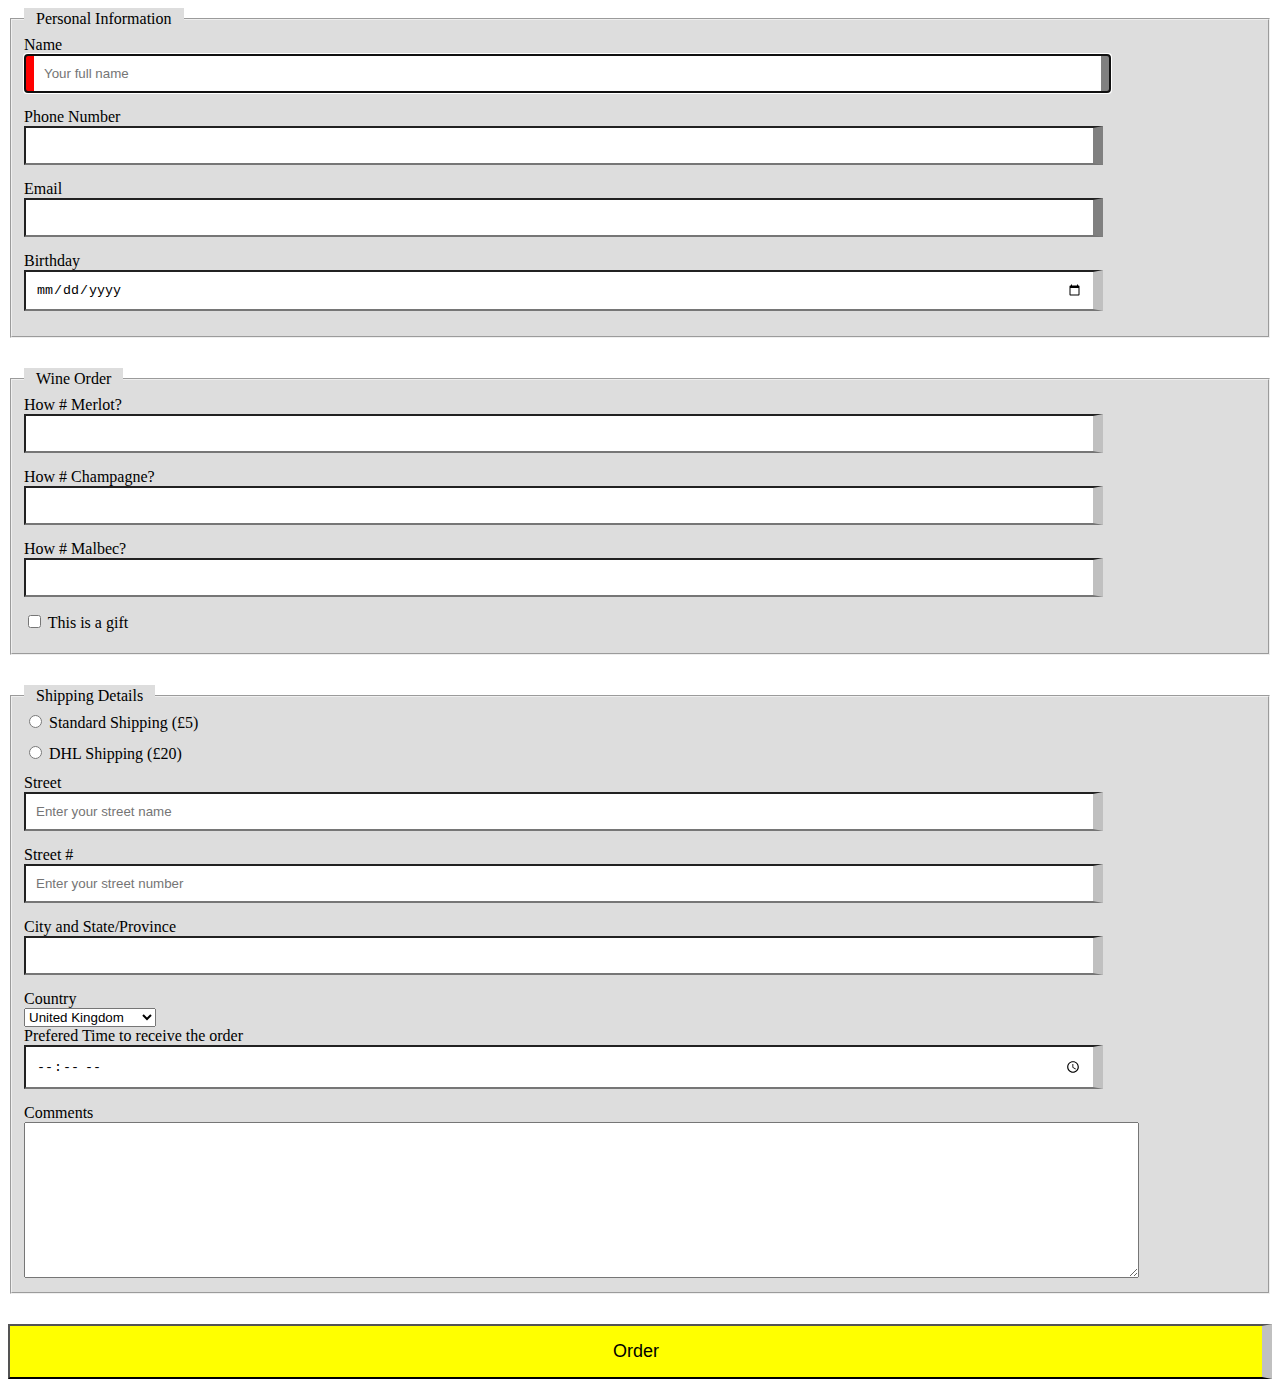
<file: autosave/index.html>
<!doctype html>
<title>Drink Club Winery</title>
<meta charset="utf-8">
<meta name="viewport" content="width=device-width">

<link rel="stylesheet" href="styles.css">

<form action="https://formspree.io/your@email.com" method="POST">

    <fieldset>
        <legend>Personal Information</legend>

        <label for="name">Name</label>
        <input autofocus autocomplete="given-name" placeholder="Your full name" required type="text" id="name" name="name">

        <label for="phone">Phone Number</label>
        <input pattern="[0-9]*" required autocomplete="tel" type="tel" id="phone" name="phone">

        <label for="email">Email</label>
        <input required autocomplete="email" type="email" id="email" name="email">

        <label for="birthday">Birthday</label>
        <input type="date" id="birthday" name="birthday">

    </fieldset>

    <fieldset>
        <legend>Wine Order</legend>

        <label for="merlot">How # Merlot?</label>
        <input type="number" min="0" max="100" pattern="[0-9]*" id="merlot" name="merlot">

        <label for="champagne">How # Champagne?</label>
        <input type="number" min="0" max="100" pattern="[0-9]*" id="champagne" name="champagne">

        <label for="merlot">How # Malbec?</label>
        <input type="number" min="0" max="100" pattern="[0-9]*" id="Malbec" name="Malbec">

        <section class="nowrap">
            <input type="checkbox" value="Gift" id="gift" name="gift">
            <label for="gift">This is a gift</label>
        </section>

    </fieldset>

    <fieldset>
        <legend>Shipping Details</legend>
        
        <section class="nowrap">
            <input type="radio" value="standard" id="standard" name="shipping-type">
            <label for="standard">Standard Shipping (£5)</label>
        </section>
        <section class="nowrap">
            <input type="radio" value="dhl" id="dhl" name="shipping-type">
            <label for="dhl">DHL Shipping (£20)</label>
        </section>

        <label for="street">Street</label>
        <input placeholder="Enter your street name" type="text" id="street" name="street">

        <label for="streetnumber">Street #</label>
        <input placeholder="Enter your street number" type="number" pattern="[0-9]*" id="streetnumber" name="streetnumber">

        <label for="city">City and State/Province</label>
        <input type="text" id="city" name="city">

        <label for="country">Country</label>
        <select id="country" name="country">
            <optgroup label="Europe">
                <option value="ie">Ireland</option>
                <option value="is">Iceland</option>
                <option value="fr">France</option>
                <option value="es">Spain</option>
                <option value="uk" selected>United Kingdom</option>   
            </optgroup>
            <optgroup label="Americas">         
                <option value="us">United States</option>
            </optgroup>
        </select>
        


        <label for="time">Prefered Time to receive the order</label>
        <input type="time" id="time" name="time">

        <label for="comments">Comments</label>
        <textarea id="comments" name="comments"></textarea>


    </fieldset>

    <input type="submit" value="Order">

</form>
</file>
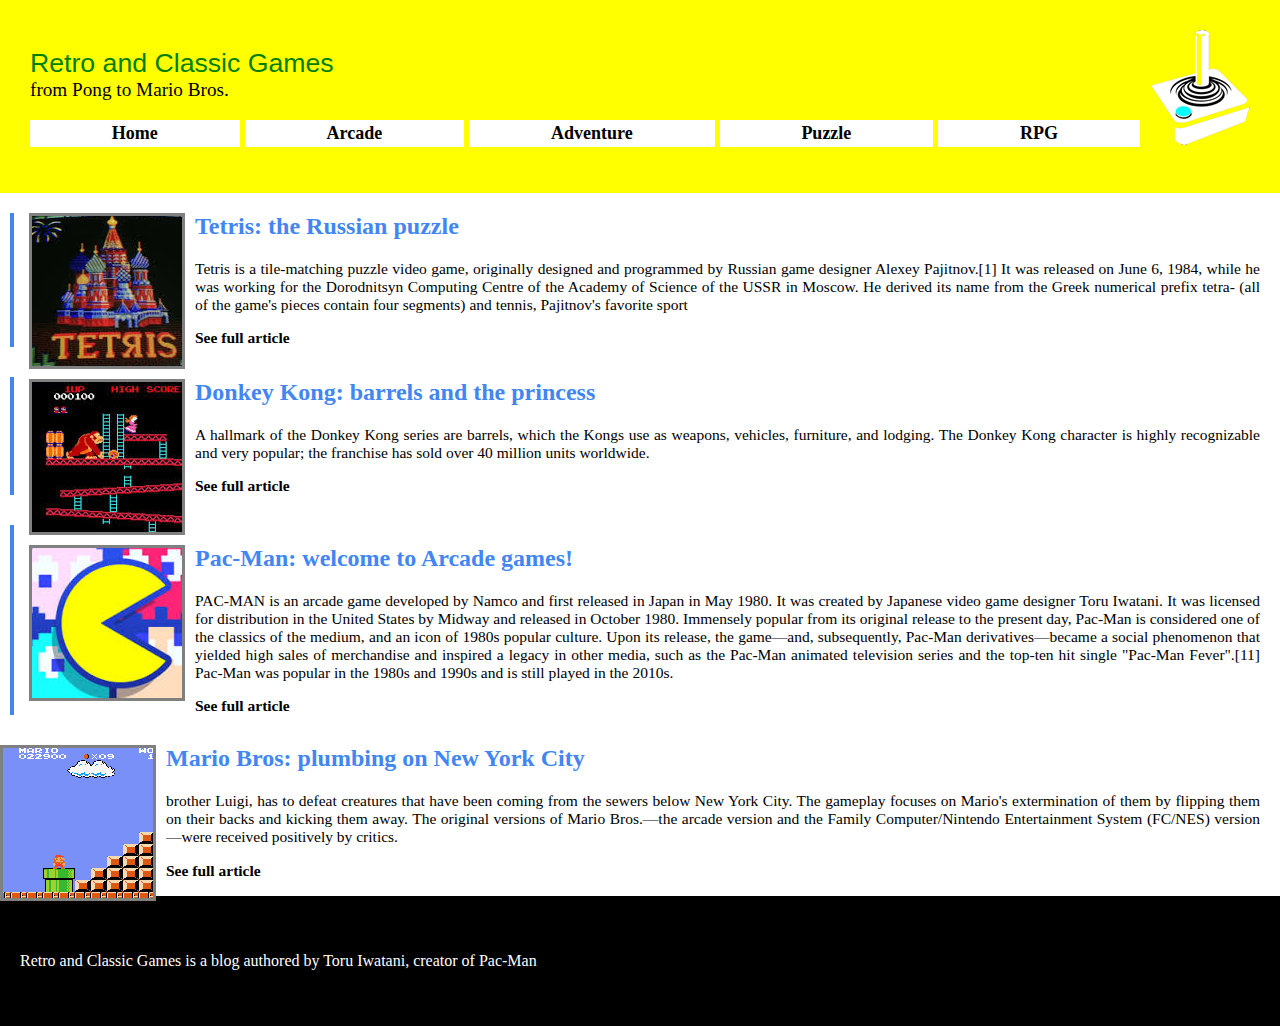
<file: Blog/index.html>
<!doctype html>
<meta charset="utf-8">
<meta name="viewport" content="width=device-width">

<title>Retro and Classic Games: from Pong to Mario Bros.</title>
<link rel="stylesheet" href="styles.css">

<body>

<header>
    <img id="logo" src="images/logo.png" alt="Retro Joystick logo"
         srcset="images/logo.png 1x, images/logo-2x.png 2x, images/logo-3x.png 3x"
         width="100" height="115">
    <h1>Retro and Classic Games</h1>
    <p id="subtitle">from Pong to Mario Bros.</p>
    

    <nav>
        <ul>
            <li>Home</li>
            <li>Arcade</li>
            <li>Adventure</li>
            <li>Puzzle</li>
            <li>RPG</li>
        </ul>
    </nav>
</header>

<main>
    <ul>
        <li class="post">
            <article>
                <img src="games/tetris.png" width="150" height="150" alt="Tetris Game">
                <h2>Tetris: the Russian puzzle</h2>
                <p>Tetris is a tile-matching puzzle video game, originally designed and programmed by Russian game designer Alexey Pajitnov.[1] It was released on June 6, 1984, while he was working for the Dorodnitsyn Computing Centre of the Academy of Science of the USSR in Moscow. He derived its name from the Greek numerical prefix tetra- (all of the game's pieces contain four segments) and tennis, Pajitnov's favorite sport</p>
                <p><b>See full article</b></p>
            </article>
        </li>
        <li class="post">
            <article>
                <img src="games/donkeykong.png" width="150" height="150" alt="Donkey Kong Game">
                <h2>Donkey Kong: barrels and the princess</h2>
                <p>A hallmark of the Donkey Kong series are barrels, which the Kongs use as weapons, vehicles, furniture, and lodging. The Donkey Kong character is highly recognizable and very popular; the franchise has sold over 40 million units worldwide.</p>
                <p><b>See full article</b></p>
            </article>
        </li>
        <li class="post">
            <article>
                <img src="games/pacman.png" width="150" height="150" alt="PAC-MAN Game">
                <h2>Pac-Man: welcome to Arcade games!</h2>
                <p>PAC-MAN is an arcade game developed by Namco and first released in Japan in May 1980. It was created by Japanese video game designer Toru Iwatani. It was licensed for distribution in the United States by Midway and released in October 1980. Immensely popular from its original release to the present day, Pac-Man is considered one of the classics of the medium, and an icon of 1980s popular culture. Upon its release, the game—and, subsequently, Pac-Man derivatives—became a social phenomenon that yielded high sales of merchandise and inspired a legacy in other media, such as the Pac-Man animated television series and the top-ten hit single "Pac-Man Fever".[11] Pac-Man was popular in the 1980s and 1990s and is still played in the 2010s.</p>
                <p><b>See full article</b></p>
            </article>
        </li class="post">  
        <li>
            <article>
                <img src="games/mariobros.png" width="150" height="150" alt="Mario Bros">
                <h2>Mario Bros: plumbing on New York City</h2>
                <p>brother Luigi, has to defeat creatures that have been coming from the sewers below New York City. The gameplay focuses on Mario's extermination of them by flipping them on their backs and kicking them away. The original versions of Mario Bros.—the arcade version and the Family Computer/Nintendo Entertainment System (FC/NES) version—were received positively by critics.</p>
                <p><b>See full article</b></p>
            </article>
        </li>                
    </ul>
</main>

<footer>
    <p>Retro and Classic Games is a blog authored by Toru Iwatani, creator of Pac-Man</p>
</footer>

</body>
</file>
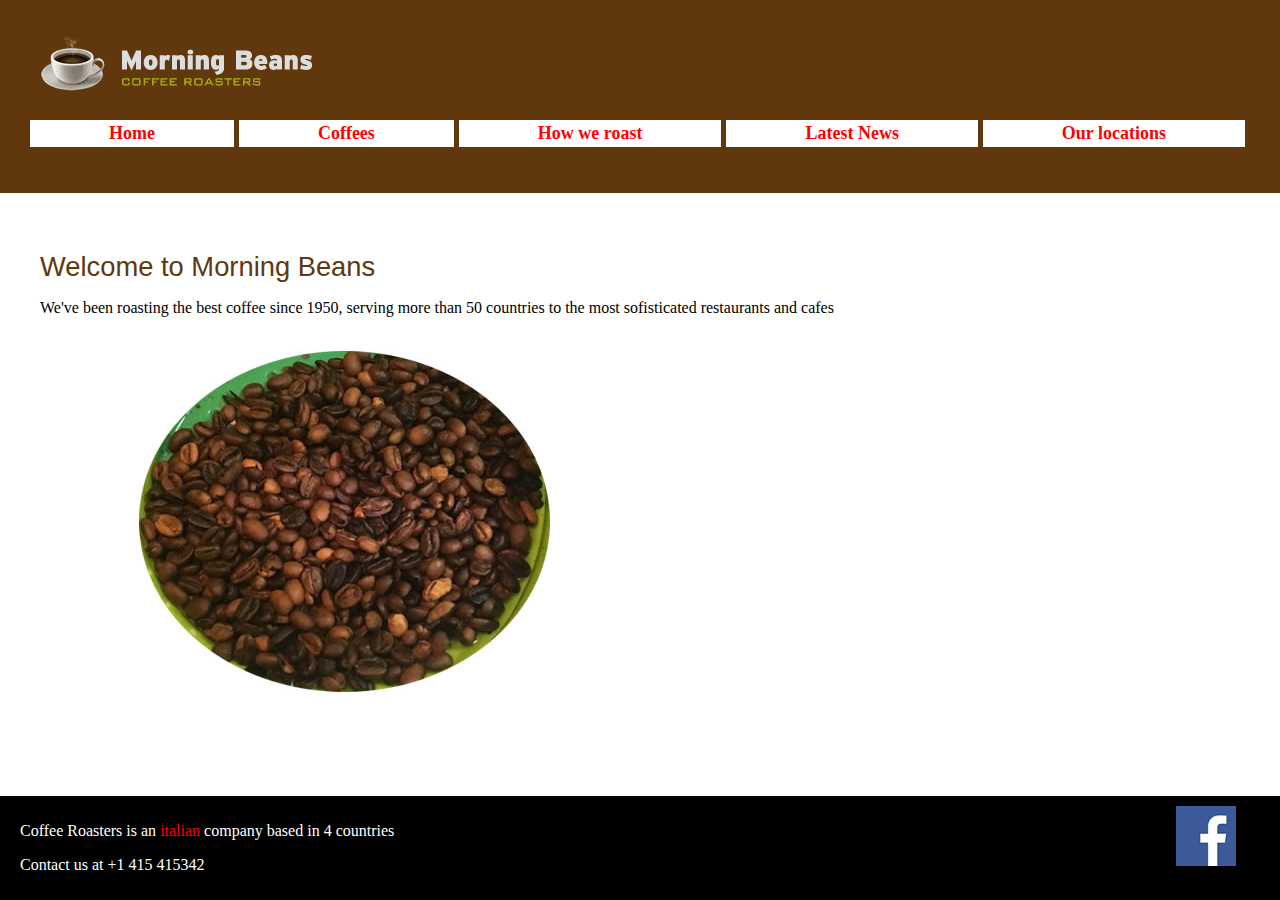
<file: company/index.html>
<!doctype html>
<meta charset="utf-8">
<meta name="viewport" content="width=device-width">
<link rel="stylesheet" href="styles.css">
<title>Morning Beans: coffee roasters</title>

<header>
    <img src="images/logo.png" alt="Coffee Beans"
         srcset="images/logo.png 1x, images/logo-2x.png 2x, images/logo-3x.png 3x"
         width="300" height="70">

    <nav>
        <ul>
            <li><a href="index.html">Home</a></li>
            <li><a href="coffees.html">Coffees</a></li>
            <li><a href="how.html">How we roast</a></li>
            <li><a href="news.html">Latest News</a></li>
            <li><a href="locations.html">Our locations</a></li>
        </ul>
    </nav>
</header>

<main>

    <h1>Welcome to Morning Beans</h1>

    <p>We've been roasting the best coffee since 1950, serving more than 50 countries to the most sofisticated restaurants and cafes</p>

    <a href="images/coffee.jpg" download="coffee.jpg"
        type="image/jpeg">
        <img src="images/coffee.jpg" width="600" alt="Coffee beans">
    </a>            

</main>

<footer>
    <img src="images/facebook.png" width="60" height="60" alt="Our Facebook Page" id="facebook-page"
         srcset="images/facebook.png 1x, images/facebook-2x.png 2x, images/facebook-3x.png 3x">
    <p>Coffee Roasters is an <a href="italian.html" hreflang="it">italian</a> company based in 4 countries</p>
    <p>Contact us at +1 415 415342</p>
</footer>
</file>
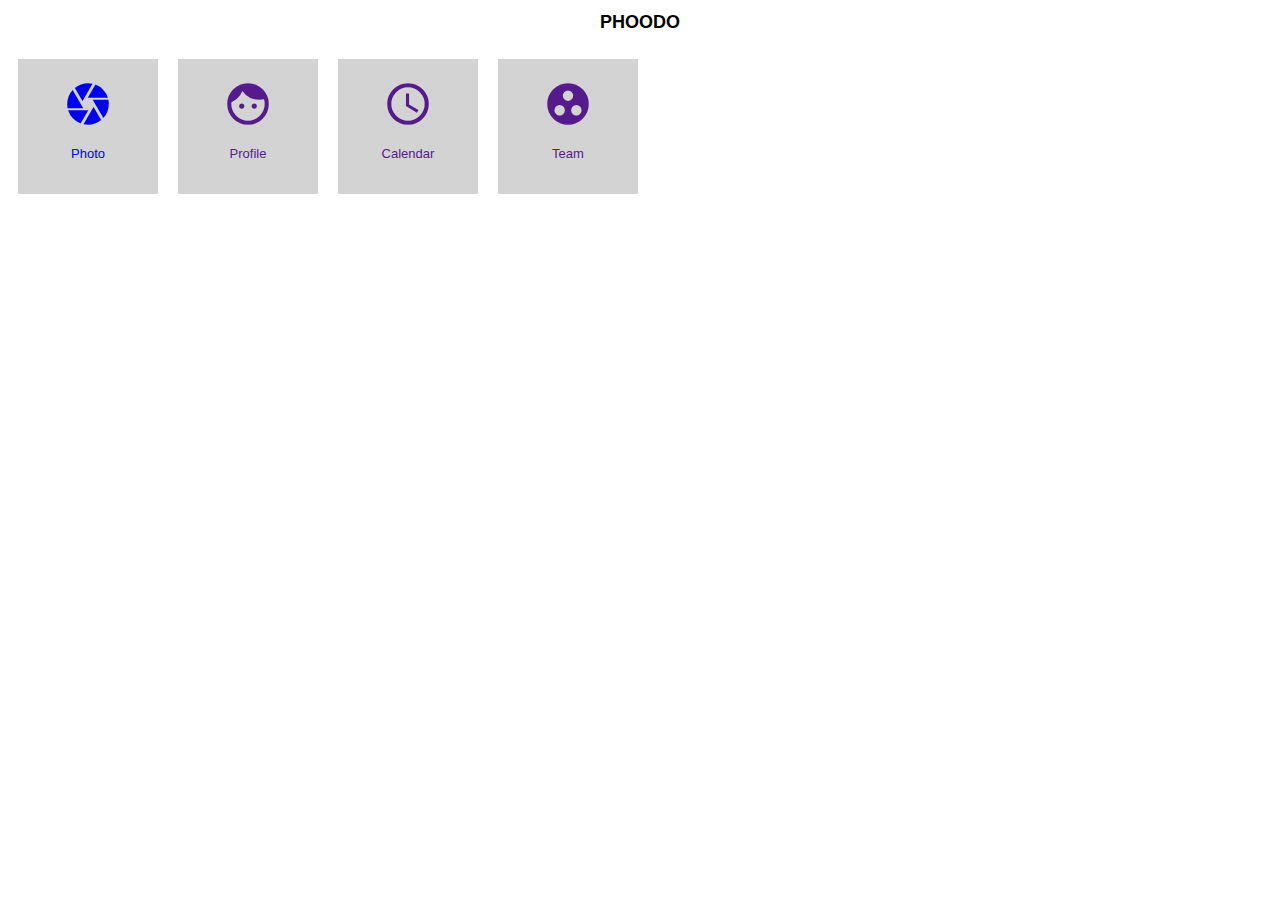
<file: homescreen/index.html>
<!doctype html>
<meta charset="utf-8">
<meta name="viewport" content="with=device-width">
<link href="https://fonts.googleapis.com/icon?family=Material+Icons"
      rel="stylesheet">

<style>
    body{
        font-family:Verdana, Geneva, Tahoma, sans-serif;
    }
    h1 {
        font-size: large;
        text-align: center;
    }
    ul {
        list-style: none;
        padding: 0;
        text-align: center;

    }
    li {
        margin: 10px;
        padding: 0px;
        background-color:lightgray;
        float: left;
    }
    .material-icons {
        font-size: 50px;
    }
    li p{
        font-size:small;
    }
    a {
        width: 100px;
        display: block;
        padding: 20px;
        /* background-color: red; */
        text-decoration: none;
    }
</style>

<title>PHOODO</title>

<h1>PHOODO</h1>

<ul>
    <li>
        <a href="http://maps.google.com">
            <i class="material-icons">camera</i>
            <p>Photo</p>
        </a>
    </li>
    <li>
        <a href="">
            <i class="material-icons">face</i>
            <p>Profile</p>
        </a>
    </li>
        <li>
        <a href="">
            <i class="material-icons">schedule</i>
            <p>Calendar</p>
        </a>
    </li>
        <li>
        <a href="">
            <i class="material-icons">group_work</i>
            <p>Team</p>
        </a>
    </li>
</ul>
</file>
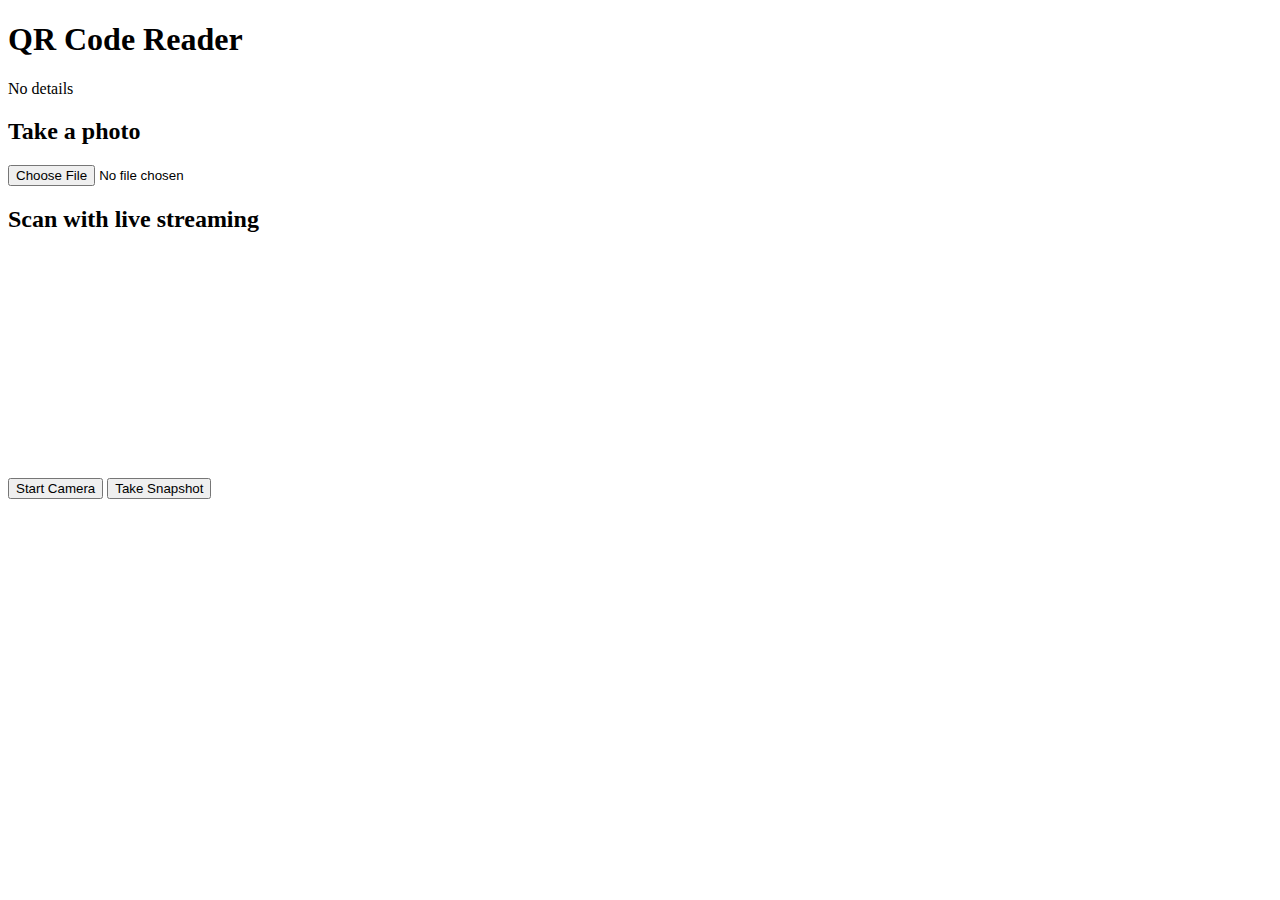
<file: qrcode/index.html>
<!doctype html>
<meta charset="utf-8">
<title>QR Code Reader</title>
<meta name="viewport" content="width=device-width">
<script src="qrcode-lib.js"></script>
<script src="reader.js"></script>

<h1>QR Code Reader</h1>

<img id="qr" width="100" style="display: none">
<output>No details</output>

<h2>Take a photo</h2>
<input type="file" accept="image/*" capture="environment">

<h2>Scan with live streaming</h2>

<input type="button" value="Start Camera">
<input type="button" value="Take Snapshot">

<video width="320" height="240"></video>
</file>
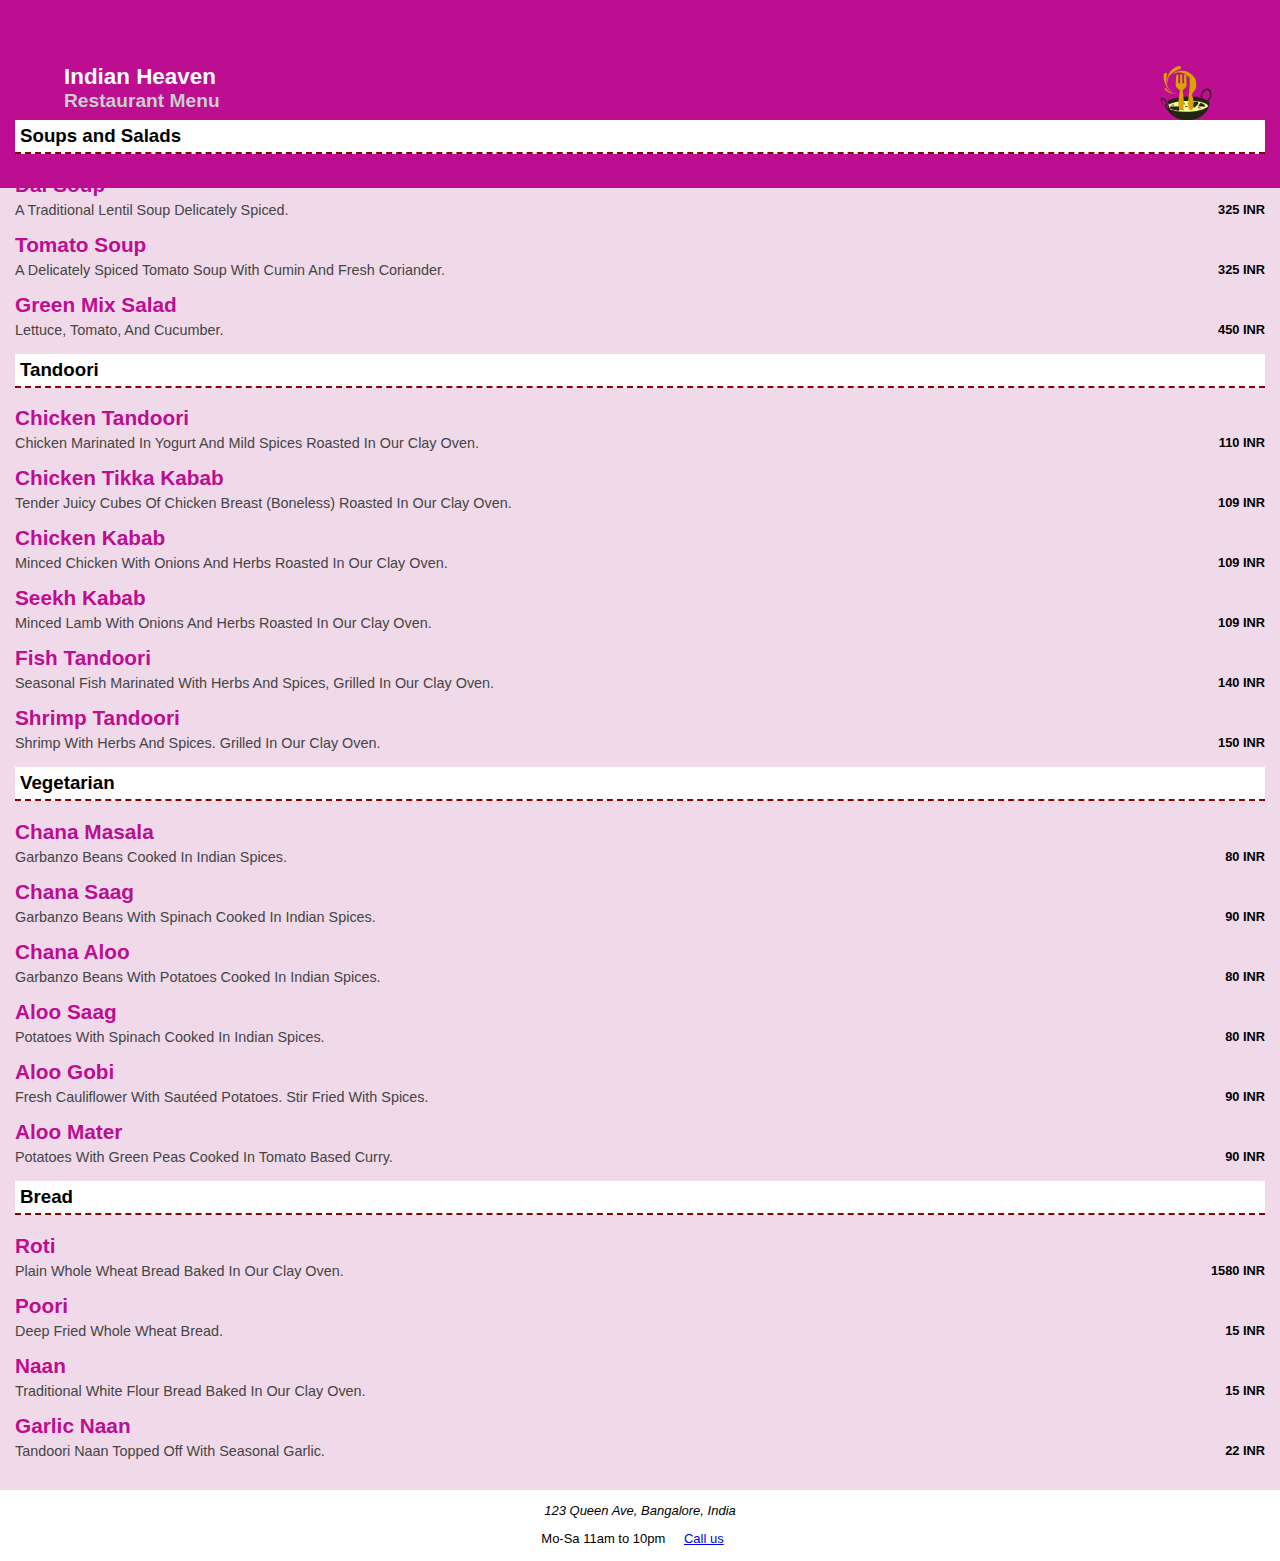
<file: restaurantmenu/index.html>
<!doctype html>
<meta charset="utf-8">
<title>Indian Heaven Restaurant Menu</title>
<meta name="viewport" content="width=device-width,initial-scale=1">

<meta name="apple-mobile-web-app-title" content="Indian Heaven">
<meta name="theme-color" content="#BD0D91">
<link rel="apple-touch-icon" sizes="120x120" href="images/ios-icon.png">
<link rel="apple-touch-icon" sizes="152x152" href="images/ios-icon-152.png">
<link rel="icon" sizes="192x192" href="images/icon.png">

<link rel="stylesheet" href="styles.css">

<header>
    <img src="images/logo.png" width="60" height="60">
    <h1>Indian Heaven</h1>
    <h2>Restaurant Menu</h2>
</header>

<main>
    <h3>Soups and Salads</h3>

    <ul>
        <li>
            <article class="meal">
                <h4>Dal Soup</h4>
                <section>
                    <p class="description">A Traditional Lentil Soup Delicately Spiced.</p>
                    <p class="price">325 INR</p>
                </section>
            </article>
        </li>
        <li>
            <article class="meal">
                <h4>Tomato Soup</h4>
                <section>
                    <p class="description">A Delicately Spiced Tomato Soup With Cumin And Fresh Coriander.</p>
                    <p class="price">325 INR</p>
                </section>
            </article>
        </li>
         <li>
            <article class="meal">
                <h4>Green Mix Salad</h4>
                <section>
                    <p class="description">Lettuce, Tomato, And Cucumber.</p>
                    <p class="price">450 INR</p>
                </section>
            </article>
        </li>
    </ul>

    <h3>Tandoori</h3>

    <ul>
        <li>
            <article class="meal">
                <h4>Chicken Tandoori</h4>
                <section>
                    <p class="description">Chicken Marinated In Yogurt And Mild Spices Roasted In Our Clay Oven.</p>
                    <p class="price">110 INR</p>
                </section>
            </article>
        </li>
        <li>
            <article class="meal">
                <h4>Chicken Tikka Kabab</h4>
                <section>
                    <p class="description">Tender Juicy Cubes Of Chicken Breast (Boneless) Roasted In Our Clay Oven.</p>
                    <p class="price">109 INR</p>
                </section>
            </article>
        </li>
        <li>
            <article class="meal">
                <h4>Chicken Kabab</h4>
                <section>
                    <p class="description">Minced Chicken With Onions And Herbs Roasted In Our Clay Oven.</p>
                    <p class="price">109 INR</p>
                </section>
            </article>
        </li>
        <li>
            <article class="meal">
                <h4>Seekh Kabab</h4>
                <section>
                    <p class="description">Minced Lamb With Onions And Herbs Roasted In Our Clay Oven.</p>
                    <p class="price">109 INR</p>
                </section>
            </article>
        </li>
        <li>
            <article class="meal">
                <h4>Fish Tandoori</h4>
                <section>
                    <p class="description">Seasonal Fish Marinated With Herbs And Spices, Grilled In Our Clay Oven.</p>
                    <p class="price">140 INR</p>
                </section>
            </article>
        </li>
        <li>
            <article class="meal">
                <h4>Shrimp Tandoori</h4>
                <section>
                    <p class="description">Shrimp With Herbs And Spices. Grilled In Our Clay Oven.</p>
                    <p class="price">150 INR</p>
                </section>
            </article>
        </li>
    </ul>

    <h3>Vegetarian</h3>
    <ul>
        <li>
            <article class="meal">
                <h4>Chana Masala</h4>
                <section>
                    <p class="description">Garbanzo Beans Cooked In Indian Spices.</p>
                    <p class="price">80 INR</p>
                </section>
            </article>
        </li>
        <li>
            <article class="meal">
                <h4>Chana Saag</h4>
                <section>
                    <p class="description">Garbanzo Beans With Spinach Cooked In Indian Spices.</p>
                    <p class="price">90 INR</p>
                </section>
            </article>
        </li>
        <li>
            <article class="meal">
                <h4>Chana Aloo</h4>
                <section>
                    <p class="description">Garbanzo Beans With Potatoes Cooked In Indian Spices.</p>
                    <p class="price">80 INR</p>
                </section>
            </article>
        </li>
        <li>
            <article class="meal">
                <h4>Aloo Saag</h4>
                <section>
                    <p class="description">Potatoes With Spinach Cooked In Indian Spices.</p>
                    <p class="price">80 INR</p>
                </section>
            </article>
        </li>
        <li>
            <article class="meal">
                <h4>Aloo Gobi</h4>
                <section>
                    <p class="description">Fresh Cauliflower With Sautéed Potatoes. Stir Fried With Spices.</p>
                    <p class="price">90 INR</p>
                </section>
            </article>
        </li>
        <li>
            <article class="meal">
                <h4>Aloo Mater</h4>
                <section>
                    <p class="description">Potatoes With Green Peas Cooked In Tomato Based Curry.</p>
                    <p class="price">90 INR</p>
                </section>
            </article>
        </li>
    </ul>

    <h3>Bread</h3>
    <ul>
        <li>
            <article class="meal">
                <h4>Roti</h4>
                <section>
                    <p class="description">Plain Whole Wheat Bread Baked In Our Clay Oven.</p>
                    <p class="price">1580 INR</p>
                </section>
            </article>
        </li>
        <li>
            <article class="meal">
                <h4>Poori</h4>
                <section>
                    <p class="description">Deep Fried Whole Wheat Bread.</p>
                    <p class="price">15 INR</p>
                </section>
            </article>
        </li>
        <li>
            <article class="meal">
                <h4>Naan</h4>
                <section>
                    <p class="description">Traditional White Flour Bread Baked In Our Clay Oven.</p>
                    <p class="price">15 INR</p>
                </section>
            </article>
        </li>
        <li>
            <article class="meal">
                <h4>Garlic Naan</h4>
                <section>
                    <p class="description">Tandoori Naan Topped Off With Seasonal Garlic.</p>
                    <p class="price">22 INR</p>
                </section>
            </article>
        </li>
    </ul>

</main>

<footer>
    <p><address>123 Queen Ave, Bangalore, India</address></p>
    <p>Mo-Sa 11am to 10pm
        <a href="tel:+919886099112">Call us</a>
    </p>
</footer>
</file>
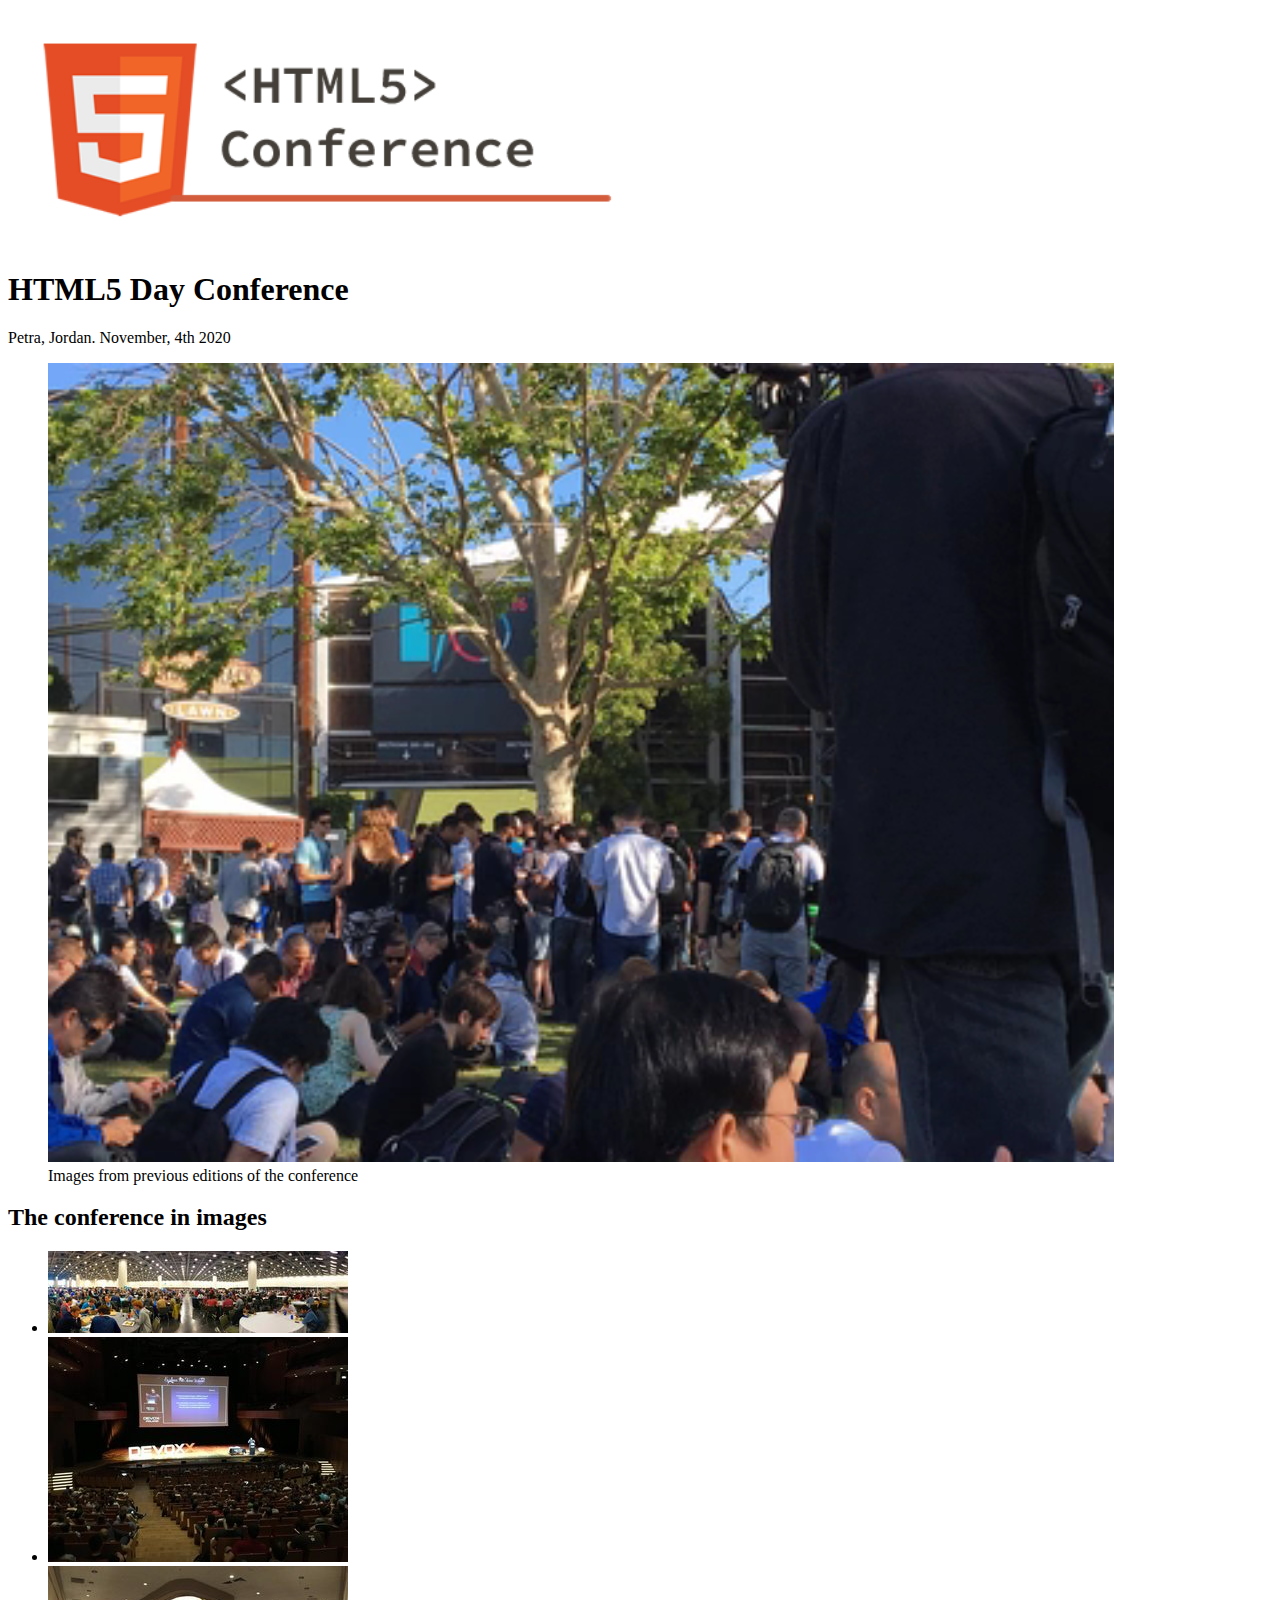
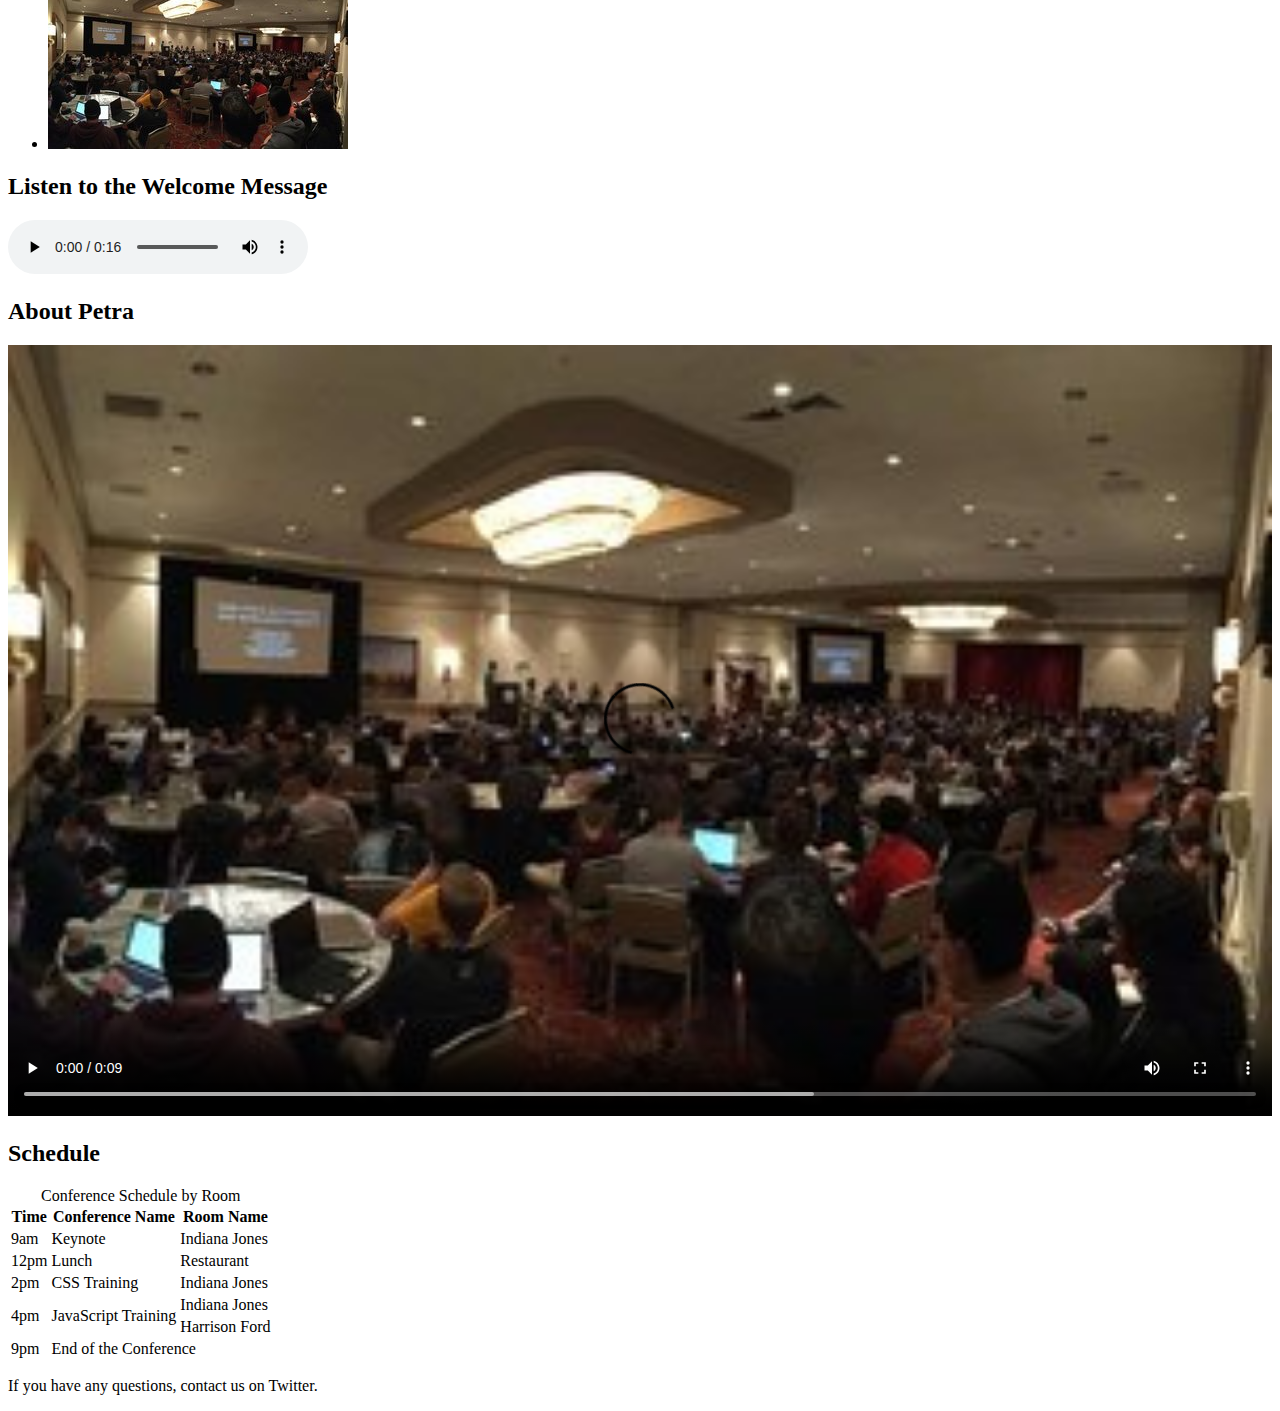
<file: richcontent/index.html>
<!doctype html>
<meta charset="utf-8">
<meta name="viewport" content="width=device-width">
<title>HTML5 Day Conference</title>

<header>
    <img src="images/logo.png" width="50%" alt="HTML5 Conference Logo">
    <h1>HTML5 Day Conference</h1>
    <p>Petra, Jordan. November, 4th 2020</p>
</header>

<main>
    <figure>
        <!-- <img src="images/animation.gif"
            alt="Image animation from the conference"
            width="90%"> -->
        <video width="90%"
                src="resources/animation.mp4"
                autoplay
                loop
                muted
                playsinline
                webkit-playsinline>
        </video>
        <figcaption>Images from previous editions of the conference</figcaption>  
    </figure>

    <h2>The conference in images</h2>

    <ul>
        <li>
            <img src="images/event1-1x.jpg"
                 srcset="images/event1-1x.jpg 1x, images/event1-2x.jpg 2x, images/event1-3x.jpg 3x" 
                 alt="Event Picture"
                 width="300" height="82">
        </li>
        <li>
            <img src="images/event2-1x.jpg"
                 srcset="images/event2-1x.jpg 1x, images/event2-2x.jpg 2x, images/event2-3x.jpg 3x" 
                 alt="Event Picture"
                 width="300" height="225">
        </li>
        <li>
            <img src="images/event3-1x.jpg"
                 srcset="images/event3-1x.jpg 1x, images/event3-2x.jpg 2x, images/event3-3x.jpg 3x" 
                 alt="Event Picture"
                 width="300" height="183">
        </li>
    </ul>

    <h2>Listen to the Welcome Message</h2>

    <audio controls preload="metadata" 
            src="resources/welcome.mp3"
            width="10"
            height="100"></audio>

    <h2>About Petra</h2>

    <video poster="images/event3-1x.jpg"
            width="100%"
            controls
            <source src="resources/movie.webm" type="video/webm">
            <source src="resources/movie.mp4" type="video/mp4">
            >
            </video>

    <h2>Schedule</h2>

    <table>
        <caption>Conference Schedule by Room</caption>
        <thead>
            <tr>
                <th>Time</th>
                <th>Conference Name</th>
                <th>Room Name</th>
            </tr>
        </thead>
        <tbody>
            <tr>
                <td>9am</td>
                <td>Keynote</td>
                <td>Indiana Jones</td>
            </tr>
            <tr>
                <td>12pm</td>
                <td>Lunch</td>
                <td>Restaurant</td>
            </tr>
            <tr>
                <td>2pm</td>
                <td>CSS Training</td>
                <td>Indiana Jones</td>
            </tr>
            <tr>
                <td rowspan="2">4pm</td>
                <td rowspan="2">JavaScript Training</td>
                <td>Indiana Jones</td>
            </tr>
            <tr>
                <td>Harrison Ford</td>
            </tr>
        </tbody>
        <tfoot>
            <tr>
                <td>9pm</td>
                <td colspan="2">End of the Conference</td>
            </tr>
        </tfoot>
    </table>

</main>

<footer>
    <p>If you have any questions, contact us on Twitter.</p>
</footer>
</file>
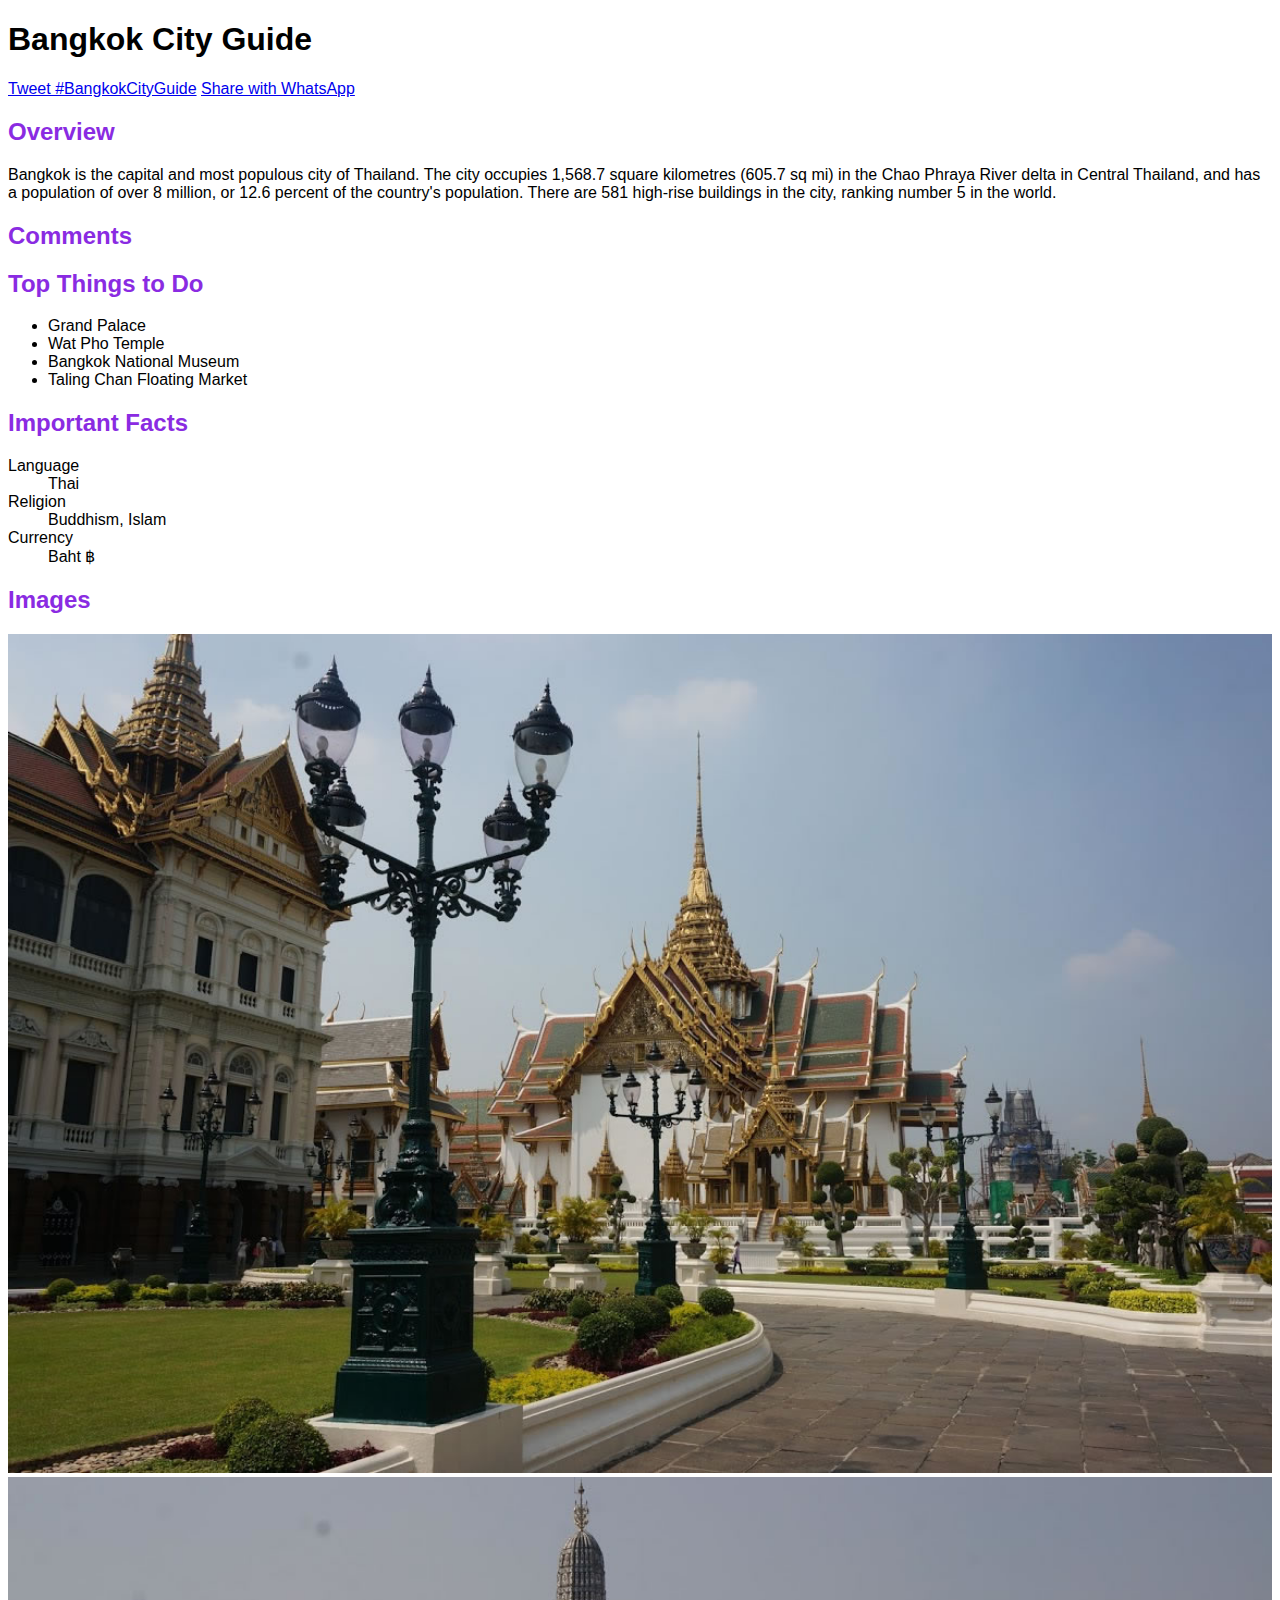
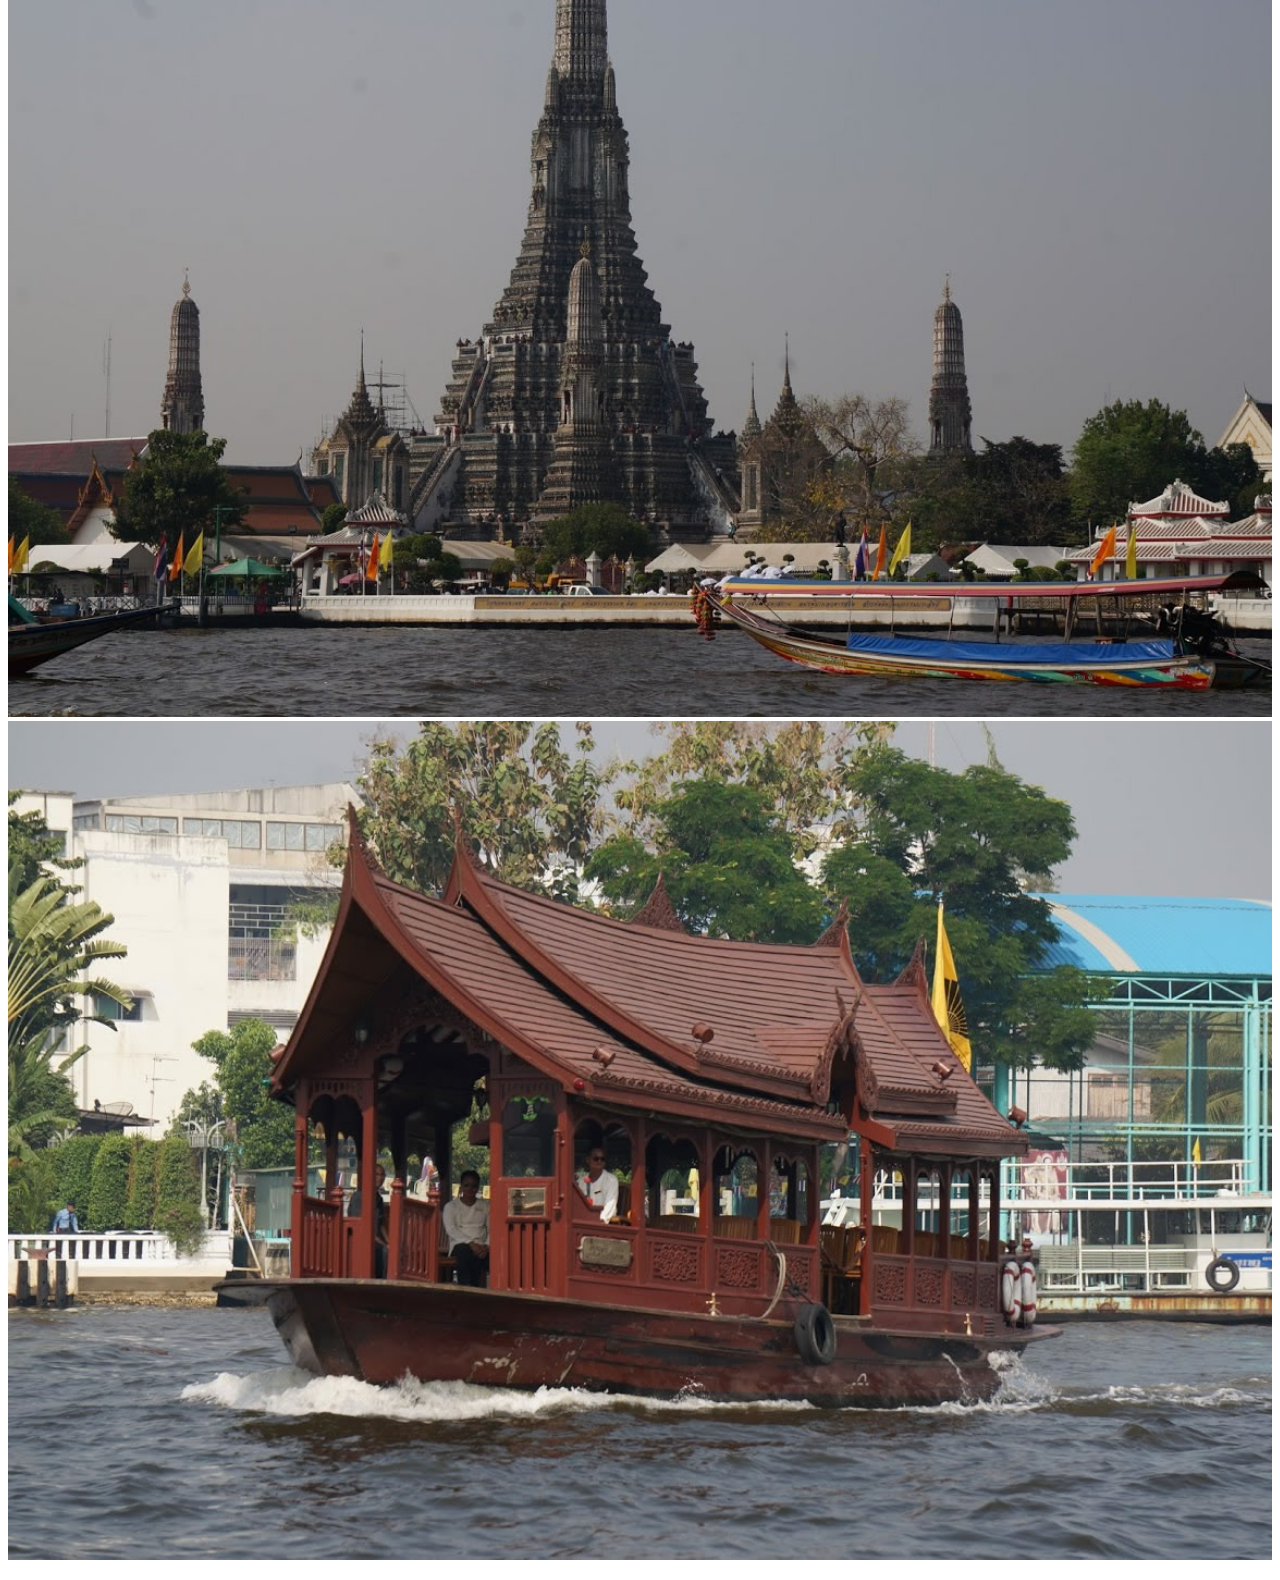
<file: cityguide/cityguide/index.html>
<!doctype html>
<title>Bangkok City Guide, The most complete guide to Bangkok, Thailand for visitors</title>
<meta charset="utf-8">
<meta name="viewport" content="width=device-width">
<meta name="description" content="Wow, this is just an amazing app">
<meta name ="keywords" content="bangkok, thailand, thai">
<meta name="author" content="Me">

<meta name="og:title" content="Bangkok, the most complete guide">
<meta name="og:image" content="images/photo-og.jpg">
<meta name="og:description" content="Wow, this is just an amazing app">

<style>
   body {
       font-family: Arial, Helvetica, sans-serif;
   }

   h2 {
       color: blueviolet;
   }

   #list-images {
       list-style: none;
       padding: 0;
   }
</style>

<div id="fb-root"></div>
<script>(function(d, s, id) {
  var js, fjs = d.getElementsByTagName(s)[0];
  if (d.getElementById(id)) return;
  js = d.createElement(s); js.id = id;
  js.src = "//connect.facebook.net/en_US/sdk.js#xfbml=1&version=v2.9&appId=257711491338647";
  fjs.parentNode.insertBefore(js, fjs);
}(document, 'script', 'facebook-jssdk'));</script>

<h1>Bangkok City Guide</h1>

<div class="fb-like" data-href="https://developers.facebook.com/docs/plugins/" data-layout="standard" data-action="like" data-size="small" data-show-faces="true" data-share="true"></div>

<a href="https://twitter.com/intent/tweet?button_hashtag=BangkokCityGuide" class="twitter-hashtag-button" data-size="large" data-text="Look at this great guide" data-url="http://bangkokcityguide.com" data-lang="en" data-show-count="false">Tweet #BangkokCityGuide</a><script async src="//platform.twitter.com/widgets.js" charset="utf-8"></script>

<a href="whatsapp://send?test=Look+at+this+excellent+guide+of+Bangkok+http://bangkokcityguide.com">Share with WhatsApp</a>

<h2>Overview</h2>

<p>Bangkok is the capital and most populous city of Thailand. The city occupies 1,568.7 square kilometres (605.7 sq mi) in the Chao Phraya River delta in Central Thailand, and has a population of over 8 million, or 12.6 percent of the country's population. There are 581 high-rise buildings in the city, ranking number 5 in the world.</p>

<h2>Comments</h2>
<div class="fb-comments" data-href="https://bangkokcityguide.com" data-width="300" data-numposts="5"></div>

<h2>Top Things to Do</h2>
<ul>
    <li>Grand Palace</li>
    <li>Wat Pho Temple</li>
    <li>Bangkok National Museum</li>
    <li>Taling Chan Floating Market</li>
</ul>

<h2>Important Facts</h2>
<dl>
    <dt>Language</dt>
    <dd>Thai</dd>
    <dt>Religion</dt>
    <dd>Buddhism, Islam</dd>
    <dt>Currency</dt>
    <dd>Baht ฿</dd>
</dl>

<h2>Images</h2>

<ul id="list-images">
    <li><img src="images/photo1.jpg" width="100%" alt="Bangkok Photo"></li>
    <li><img src="images/photo2.jpg" width="100%" alt="Bangkok Photo"></li>
    <li><img src="images/photo3.jpg" width="100%" alt="Bangkok Photo"></li>
</ul>
</file>
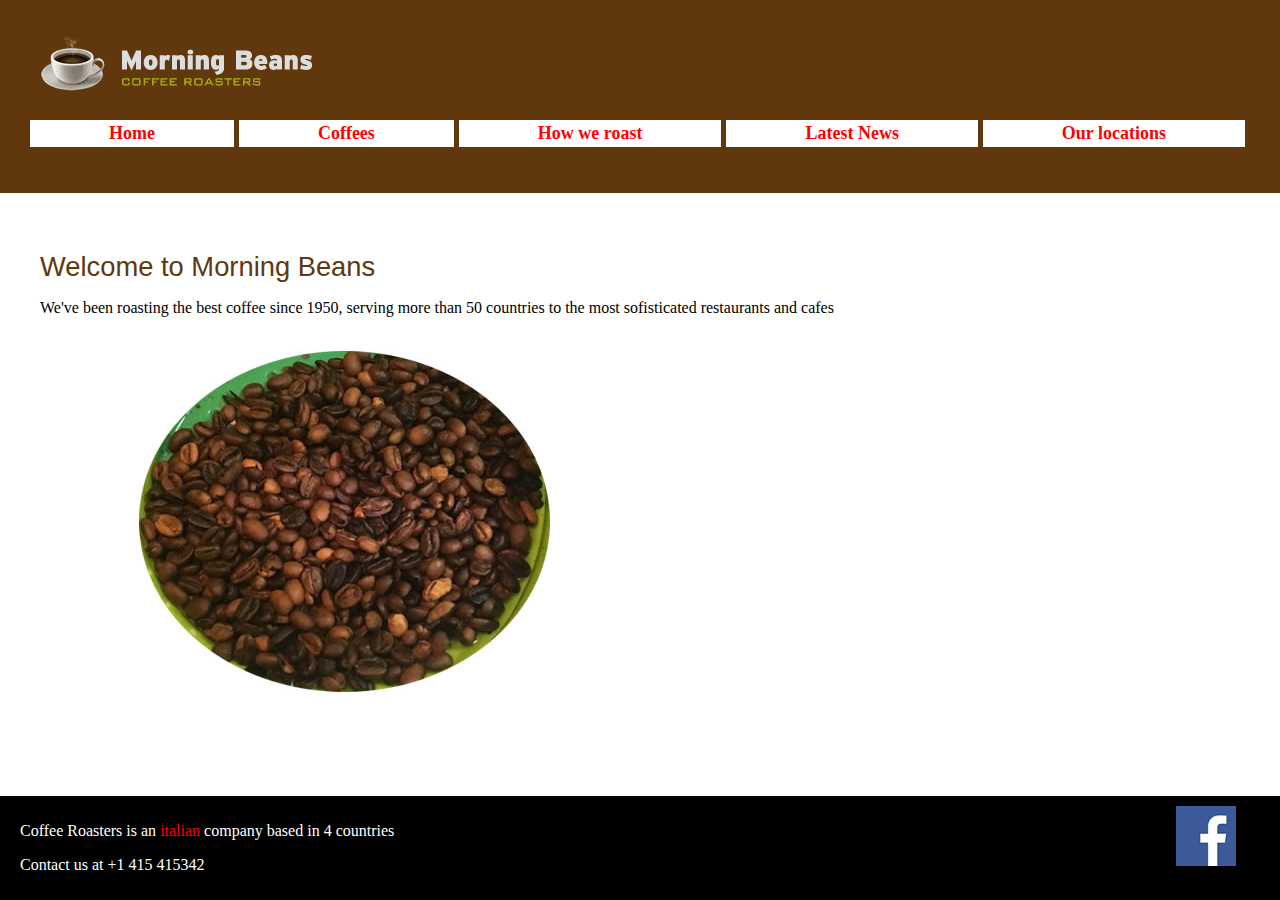
<file: company-finished/company/index.html>
<!doctype html>
<meta charset="utf-8">
<meta name="viewport" content="width=device-width">
<link rel="stylesheet" href="styles.css">
<title>Morning Beans: coffee roasters</title>

<header>
    <img src="images/logo.png" alt="Coffee Beans"
         srcset="images/logo.png 1x, images/logo-2x.png 2x, images/logo-3x.png 3x"
         width="300" height="70">

    <nav>
        <ul>
            <li><a href="index.html">Home</a></li>
            <li><a href="coffees.html">Coffees</a></li>
            <li><a href="how.html">How we roast</a></li>
            <li><a href="news.html">Latest News</a></li>
            <li><a href="locations.html">Our locations</a></li>
        </ul>
    </nav>
</header>

<main>

    <h1>Welcome to Morning Beans</h1>

    <p>We've been roasting the best coffee since 1950, serving more than 50 countries to the most sofisticated restaurants and cafes</p>

    <a href="images/coffee.jpg" download="coffee.jpg"
        type="image/jpeg">
    <img src="images/coffee.jpg" width="600" alt="Coffee beans">
    </a>
   
</main>

<footer>
    <img src="images/facebook.png" width="60" height="60" alt="Our Facebook Page" id="facebook-page"
         srcset="images/facebook.png 1x, images/facebook-2x.png 2x, images/facebook-3x.png 3x">
    <p>Coffee Roasters is an <a href="italian.html" hreflang="it">italian</a> company based in 4 countries</p>
    <p>Contact us at +1 415 415342</p>
</footer>
</file>
<file: autosave/styles.css>
label, input {
    display: block;
}
input {
    width: 85%;
    padding: 10px;
    margin-bottom: 15px;
}

input:required {
    border-right: 10px solid gray;
}

input:optional {
    border-right: 10px solid silver;
}

input:focus:invalid {
     border-left: 10px solid red;   
}

input:focus:valid {
     border-left: 10px solid green;       
}

.nowrap label, .nowrap input {
    display: inline;
    width: auto;
}
.nowrap input:optional {
    border: 0;
}

textarea {
    width: 90%;
    height: 150px;
}

fieldset {
    margin-bottom: 30px;
    background-color: #DDD;
}

legend {
    background-color: #DDD;
    padding: 2px 12px;
}

input[type=submit] {
    font-size: large;
    width: 100%;
    padding: 15px;
    background-color: yellow;
    margin-top: 25px;
}
</file>
<file: Blog/styles.css>
body {
    margin: 0;
    padding: 0;
}

h1 {
    color: green;
    margin-bottom: 0;
    font-family:Verdana, Geneva, Tahoma, sans-serif;
    font-size:20pt;
    font-weight:normal;
}
/* Child selector  */
body>header {
    background-color: yellow; 
    margin: 0px;
    padding: 30px;
}

/* Element selectors */

ul, ol {
    list-style: none;
    padding-left: 0;
}

footer {
    padding: 40px 20px;
    background-color:black;
    color:white;
}

article {
    clear: left;
}

/* ID Selector  */

#mainarticle {
    margin:20px;
}

#subtitle {
    font-size: larger;
    margin-top: 0;
}

#logo {
    float:right;
    vertical-align:top;
    margin-right:0;
    margin-left:5px;
}

/* Class Selector  */
.post {
    border-left: 4px solid #4286f4;
    padding-left: 15px;
    margin-bottom: 30px;
    margin-left: 10px;
}

/* Multiple  */
p, h2 {
    /* color: gray; */
}

/* Descendants  */

/*flexbox container  */
nav ul {
        display: flex;
        flex-direction:row;
}

/*flexbox items  */
nav li {
    font-size: large;
    font-weight: bold;
    margin-right: 5px;
    background-color:white;
    padding: 3px;
    flex-grow: 1;
    text-align: center;
}

article p {
    font-size:15.5px;
    text-align:justify;
    margin-right:20px;
}

article h2 {
    color:#4286f4;
}

article img {
    float:left;
    margin-right:10px;
    margin-bottom:10px;
    border:3px solid grey;
}

/* Style a table */
table {
    width:100%;
    border-collapse:collapse;
}
th, td {
    border:1px solid red;
    padding:5px;
    text-align: center;
}
th {
    background-color:orange;
}
</file>
<file: company/styles.css>
body>header {
    background-color:#61380E; 
    margin: 0px;
    padding: 30px;
}

a {
    color:red;
    text-decoration:none;
}

a:visited {
    color:orange;
}

ul, ol {
    list-style: none;
    padding-left: 0;
}

main {
    padding: 40px;
    padding-bottom: 120px;
}

body {
    margin: 0;
    padding: 0;
}

h1 {
    color: #61380E;
    margin-bottom: 0;
    font-family: Verdana, Geneva, Tahoma, sans-serif;
    font-size: 20.5pt;
    font-weight: normal; 
}

main img {
    max-width: 100%;
}

footer {
    padding: 10px 20px;
    background-color: black;
    color: white;
    position: fixed;
    bottom: 0;
    width: 100%;
}

#facebook-page {
    float: right;
    margin-right: 5%;
}

article {
    clear: left;
}

#logo {
    float: right;
    vertical-align: top;
    margin-right: 0;
    margin-left: 5px;
}


nav ul {
    display: flex;
    flex-direction: row;
}

nav li {
    font-size: large;
    font-weight: bold;
    margin-right: 5px;
    background-color: white;
    padding: 3px;
    flex-grow: 1;
    text-align: center;
}
</file>
<file: restaurantmenu/styles.css>
body {
    margin: 0;
    padding: 0;
    font-family: 'Lucida Sans', 'Lucida Sans Regular', 'Lucida Grande', 'Lucida Sans Unicode', Geneva, Verdana, sans-serif;
    background-color: #BD0D91; /* for the tint */
    background-image: linear-gradient(to bottom, white 0%, white 100%); /* for the content */
}

header {
    background-color: #BD0D91;
    color: white;
    padding: 5%;
    width: 90%;
    position: fixed;
    top: 0;
}

header img {
    float: right;
}

h1 {
    margin: 0;
    font-size: 1.4em;
}

h2 {
    margin: 0;
    font-size: 1.2em;
    color: #CCC;
    user-select: none;
    -webkit-user-select: none;
}

main {
    background-color: #F0DAEA;
    padding: 15px;
    padding-top: 120px;
}

h3 {
    margin-top: 0;
    background-color: white;
    padding: 5px;
    border-bottom: 2px dashed darkred;
    position: -webkit-sticky; /* Safari only */
    position: sticky;
    top: 120px;
}

h3::selection {
    background-color: green;
    color: white;
}

ul {
    list-style: none;
    padding: 0;
}

.meal {
    margin-top: 15px;
}

.meal h4 {
    color: #BD0D91;
    font-size: 1.3em;
    margin: 5px 0;
}

.meal section {
    display: flex;
}

.meal .description {
    font-size: 0.9em;
    color: #444;
    margin: 0;
    flex-grow: 1;
}

.meal .price {
    width: 100px;
    font-weight: bold;
    font-size: 0.8em;
    text-align: right;
    vertical-align: middle;
    margin: 0;
}

footer {
    padding: 0 15px;
    text-align: center;
    font-size: small;
}

a {
    padding: 15px;
    -webkit-tap-highlight-color: orange;
    -webkit-touch-callout: none;
}
</file>
<file: company-finished/company/styles.css>
body>header {
    background-color:#61380E; 
    margin: 0px;
    padding: 30px;
}

a {
    color: red;
    text-decoration: none;
}

a:visited {
    color: orange;
}

ul, ol {
    list-style: none;
    padding-left: 0;
}

main {
    padding: 40px;
    padding-bottom: 140px;
}

body {
    margin: 0;
    padding: 0;
}

h1 {
    color: #61380E;
    margin-bottom: 0;
    font-family: Verdana, Geneva, Tahoma, sans-serif;
    font-size: 20.5pt;
    font-weight: normal; 
}

main img {
    max-width: 100%;
}

footer {
    padding: 10px 20px;
    background-color: black;
    color: white;
    position: fixed;
    bottom: 0;
    width: 100%;
}

#facebook-page {
    float: right;
    margin-right: 5%;
}

article {
    clear: left;
}

#logo {
    float: right;
    vertical-align: top;
    margin-right: 0;
    margin-left: 5px;
}


nav ul {
    display: flex;
    flex-direction: row;
}

nav li {
    font-size: large;
    font-weight: bold;
    margin-right: 5px;
    background-color: white;
    padding: 3px;
    flex-grow: 1;
    text-align: center;
}
</file>
